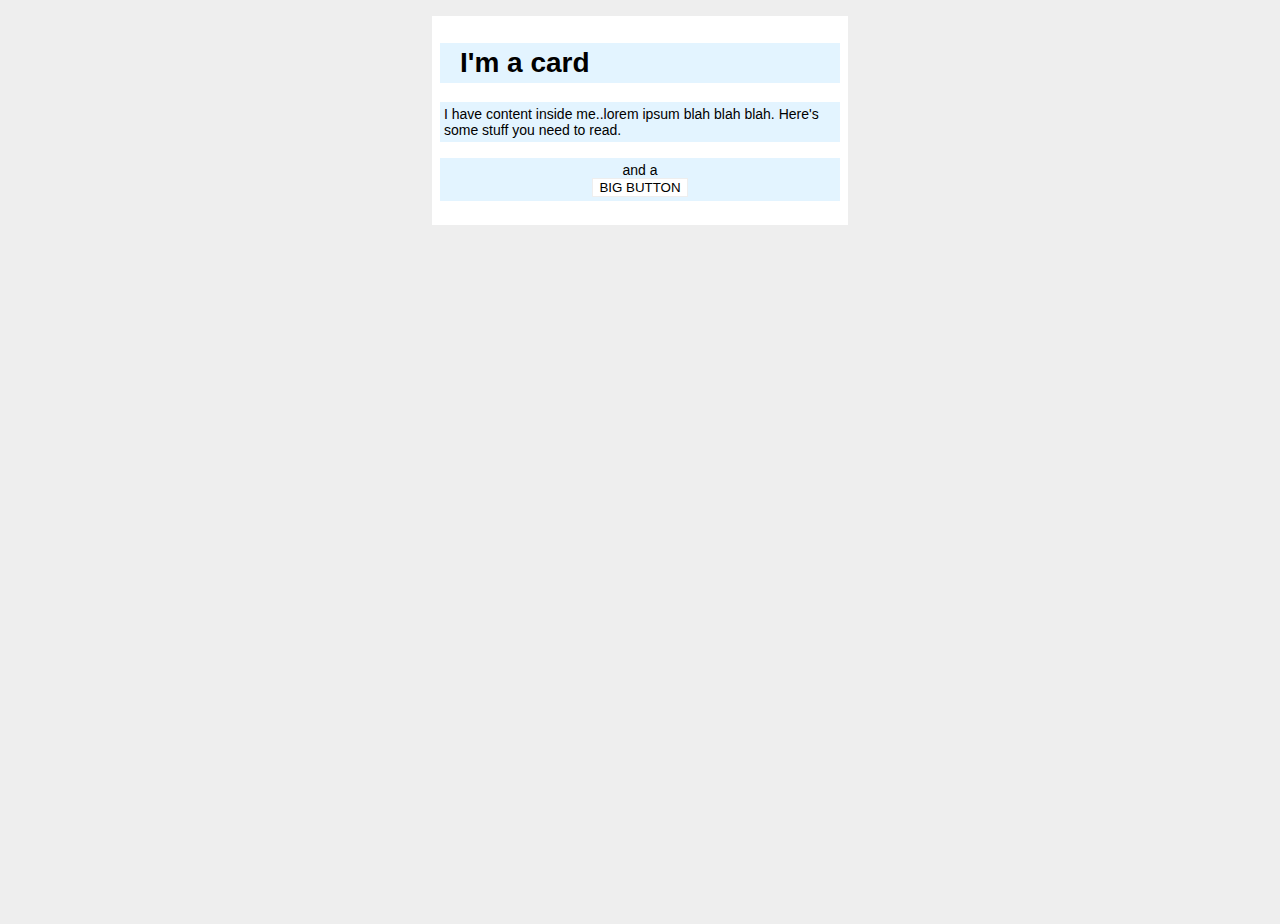
<file: margin-and-padding/02-margin-and-padding-2/index.html>
<!DOCTYPE html>
<html lang="en">
  <head>
    <meta charset="UTF-8">
    <meta http-equiv="X-UA-Compatible" content="IE=edge">
    <meta name="viewport" content="width=device-width, initial-scale=1.0">
    <title>Margin and Padding exercise 2</title>
    <link rel="stylesheet" href="style.css">
  </head>
  <body>
    <div class="card">
      <h1 class="title">I'm a card</h1>
      <div class="content">I have content inside me..lorem ipsum blah blah blah. Here's some stuff you need to read.</div>
      <div class="button-container">and a <br><button>BIG BUTTON</button></div>
    </div>
  </body>
</html>
</file>
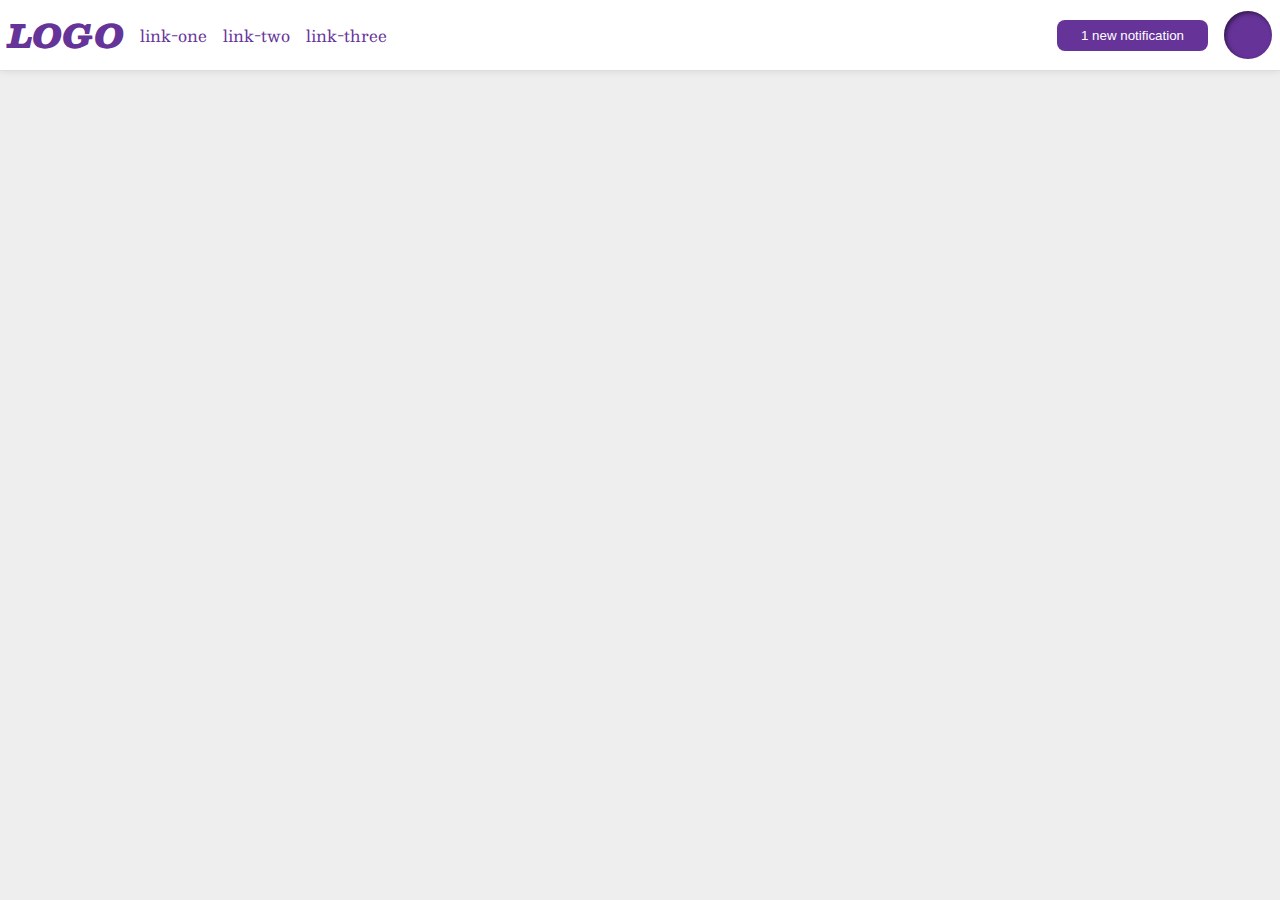
<file: foundations/flex/03-flex-header-2/index.html>
<!DOCTYPE html>
<html lang="en">
  <head>
    <meta charset="UTF-8">
    <meta http-equiv="X-UA-Compatible" content="IE=edge">
    <meta name="viewport" content="width=device-width, initial-scale=1.0">
    <title>Flex Header 2</title>
    <link rel="stylesheet" href="style.css">
  </head>
  <body>
    <div class="header">
      <div class="left-nav">
        <div class="logo">
          LOGO
        </div>
        <ul class="links">
          <li><a href="https://google.com">link-one</a></li>
          <li><a href="https://google.com">link-two</a></li>
          <li><a href="https://google.com">link-three</a></li>
        </ul>
      </div>
      <div class="right-nav">
        <button class="notifications">
          1 new notification
        </button>
        <div class="profile-image"></div>
      </div>
    </div>
  </body>
</html>
</file>
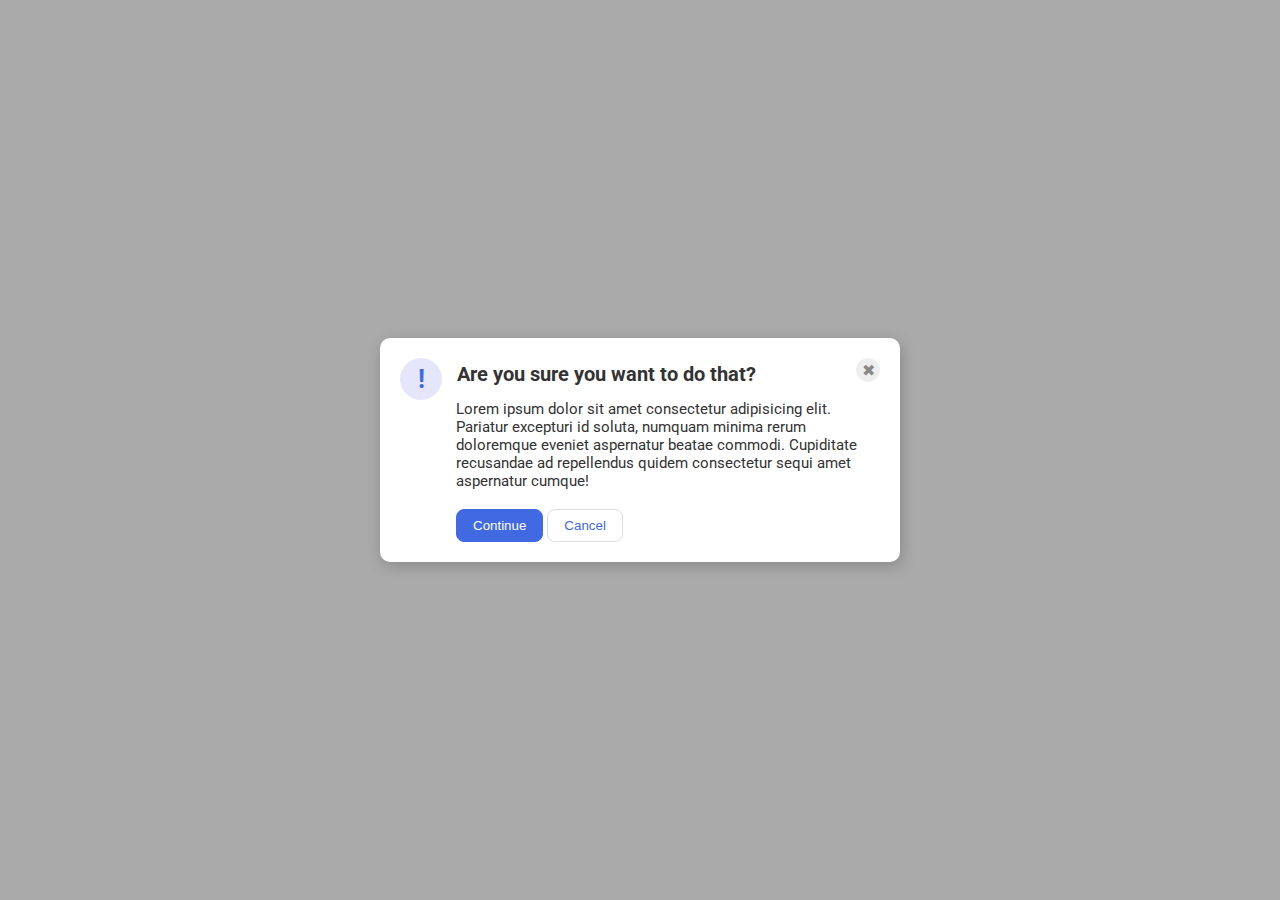
<file: foundations/flex/05-flex-modal/index.html>
<!DOCTYPE html>
<html lang="en">
  <head>
    <meta charset="UTF-8">
    <meta http-equiv="X-UA-Compatible" content="IE=edge">
    <meta name="viewport" content="width=device-width, initial-scale=1.0">
    <link rel="stylesheet" href="style.css">
    <title>Modal</title>
  </head>
  <body>
    <div class="modal">
      <div class="container">
        <section>
          <div class="icon">!</div>
          <div class="header">Are you sure you want to do that?</div>
        </section>
        <button class="close-button">✖</button>
      </div>
      <section class="btm-container">
        <div class="text">Lorem ipsum dolor sit amet consectetur adipisicing elit. Pariatur excepturi id soluta, numquam minima rerum doloremque eveniet aspernatur beatae commodi. Cupiditate recusandae ad repellendus quidem consectetur sequi amet aspernatur cumque!</div>
        <button class="continue">Continue</button>
        <button class="cancel">Cancel</button>
      </section>
    </div>
  </body>
</html>
</file>
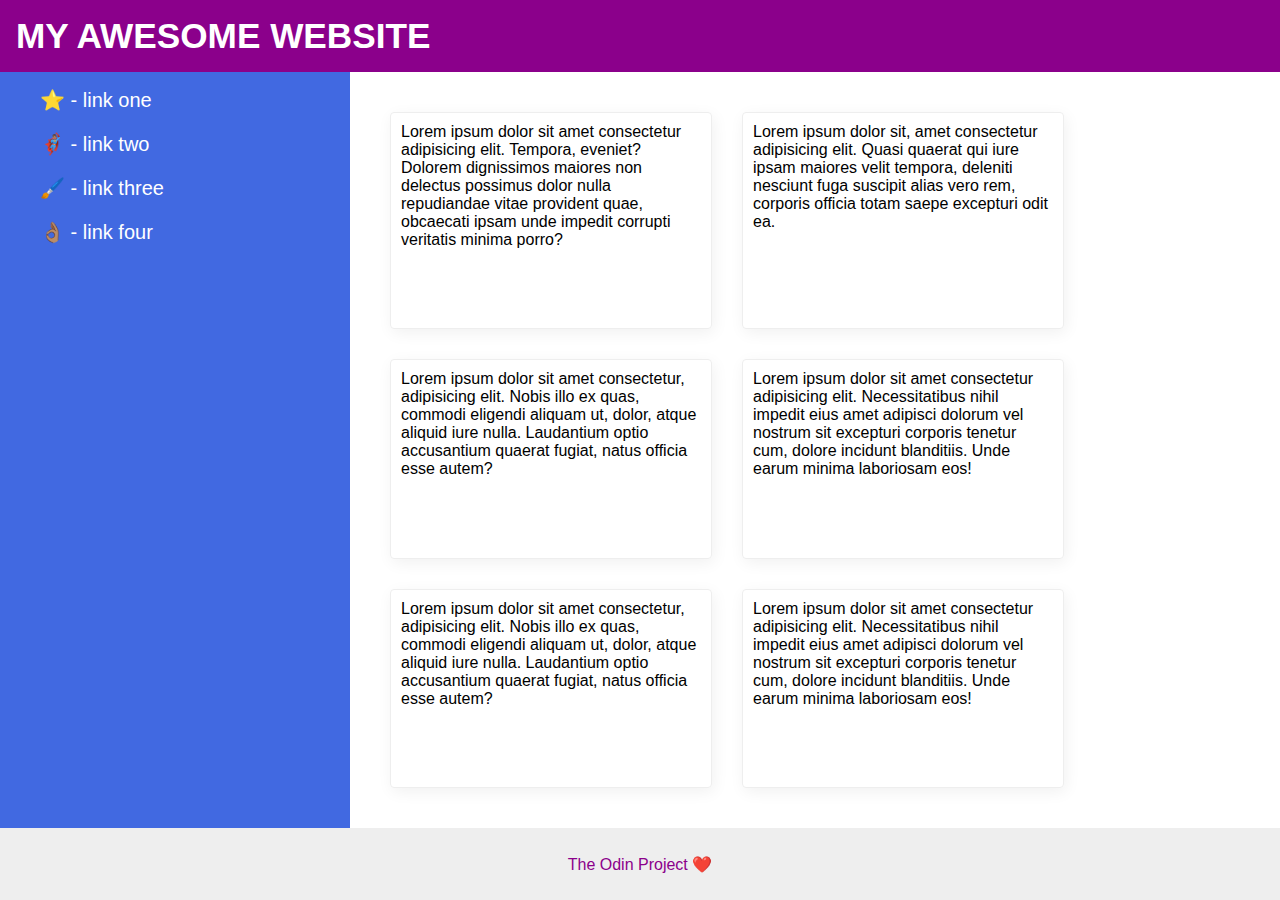
<file: foundations/flex/07-flex-layout-2/index.html>
<!DOCTYPE html>
<html lang="en">
  <head>
    <meta charset="UTF-8">
    <meta http-equiv="X-UA-Compatible" content="IE=edge">
    <meta name="viewport" content="width=device-width, initial-scale=1.0">
    <title>The Holy Grail</title>
    <link rel="stylesheet" href="style.css">
  </head>
  <body>
    <div class="header">
      MY AWESOME WEBSITE
    </div>
    <main>
      <div class="sidebar">
        <ul>
          <li><a href="#">⭐ - link one</a></li>
          <li><a href="#">🦸🏽‍♂️ - link two</a></li>
          <li><a href="#">🖌️ - link three</a></li>
          <li><a href="#">👌🏽 - link four</a></li>
        </ul>
      </div>
      <section>
        <div class="card">Lorem ipsum dolor sit amet consectetur adipisicing elit. Tempora, eveniet? Dolorem dignissimos maiores non delectus possimus dolor nulla repudiandae vitae provident quae, obcaecati ipsam unde impedit corrupti veritatis minima porro?</div>
        <div class="card">Lorem ipsum dolor sit, amet consectetur adipisicing elit. Quasi quaerat qui iure ipsam maiores velit tempora, deleniti nesciunt fuga suscipit alias vero rem, corporis officia totam saepe excepturi odit ea.</div>
        <div class="card">Lorem ipsum dolor sit amet consectetur, adipisicing elit. Nobis illo ex quas, commodi eligendi aliquam ut, dolor, atque aliquid iure nulla. Laudantium optio accusantium quaerat fugiat, natus officia esse autem?</div>
        <div class="card">Lorem ipsum dolor sit amet consectetur adipisicing elit. Necessitatibus nihil impedit eius amet adipisci dolorum vel nostrum sit excepturi corporis tenetur cum, dolore incidunt blanditiis. Unde earum minima laboriosam eos!</div>
        <div class="card">Lorem ipsum dolor sit amet consectetur, adipisicing elit. Nobis illo ex quas, commodi eligendi aliquam ut, dolor, atque aliquid iure nulla. Laudantium optio accusantium quaerat fugiat, natus officia esse autem?</div>
        <div class="card">Lorem ipsum dolor sit amet consectetur adipisicing elit. Necessitatibus nihil impedit eius amet adipisci dolorum vel nostrum sit excepturi corporis tenetur cum, dolore incidunt blanditiis. Unde earum minima laboriosam eos!</div>
      </section>
      </main>
    <div class="footer">
      The Odin Project ❤️
    </div>
  </body>
</html>
</file>
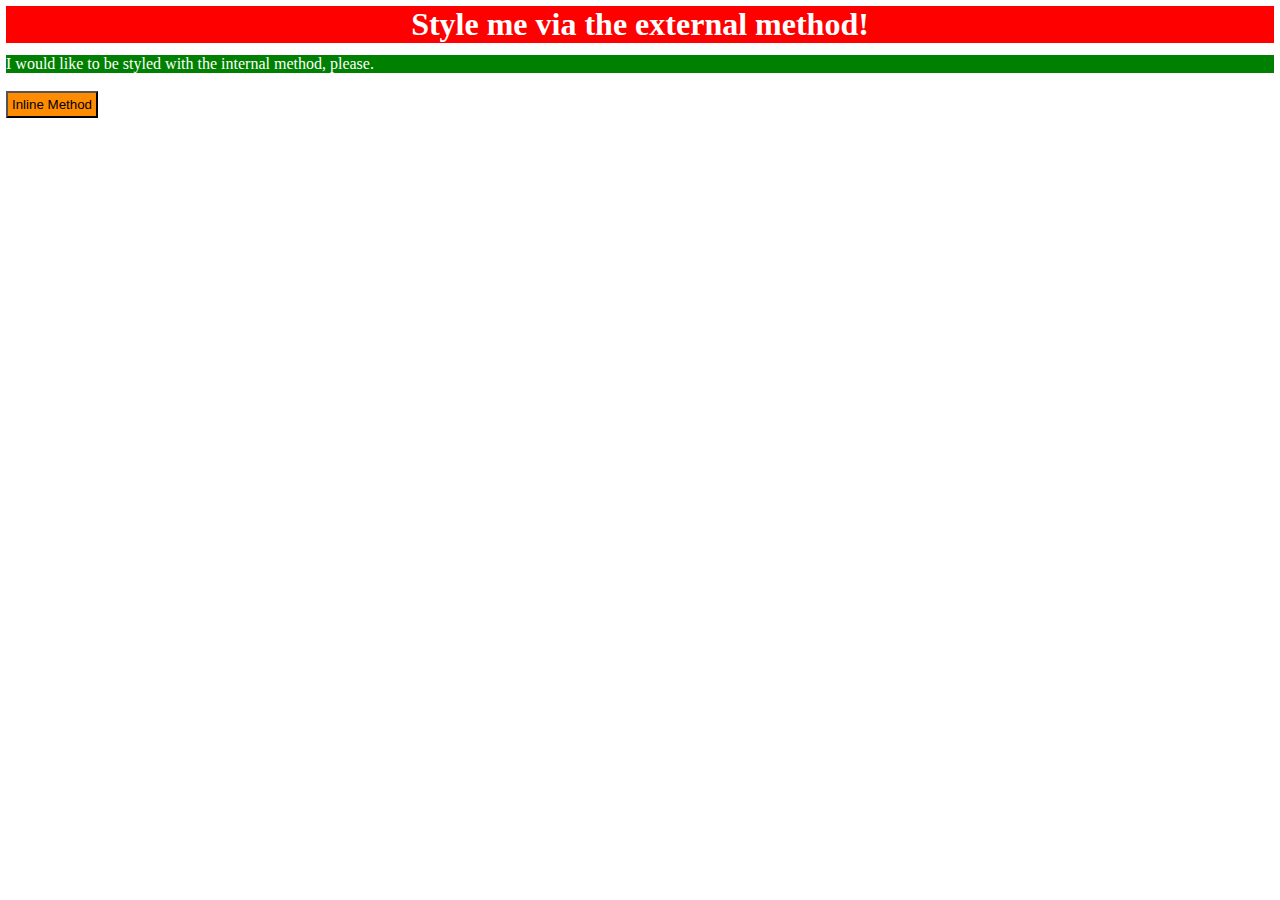
<file: foundations/intro-to-css/01-css-methods/index.html>
<!DOCTYPE html>
<html lang="en">
  <head>
    <meta charset="UTF-8">
    <meta http-equiv="X-UA-Compatible" content="IE=edge">
    <meta name="viewport" content="width=device-width, initial-scale=1.0">
    <link rel="stylesheet" href="styles.css">
    <title>Methods for Adding CSS</title>
    <style>
      p {
        background-color: green;
      }
    </style>
  </head>
  <body>
    <div>Style me via the external method!</div>
    <p>I would like to be styled with the internal method, please.</p>
    <button style="background-color: darkorange; padding: 4px;">Inline Method</button>
  </body>
</html>
</file>
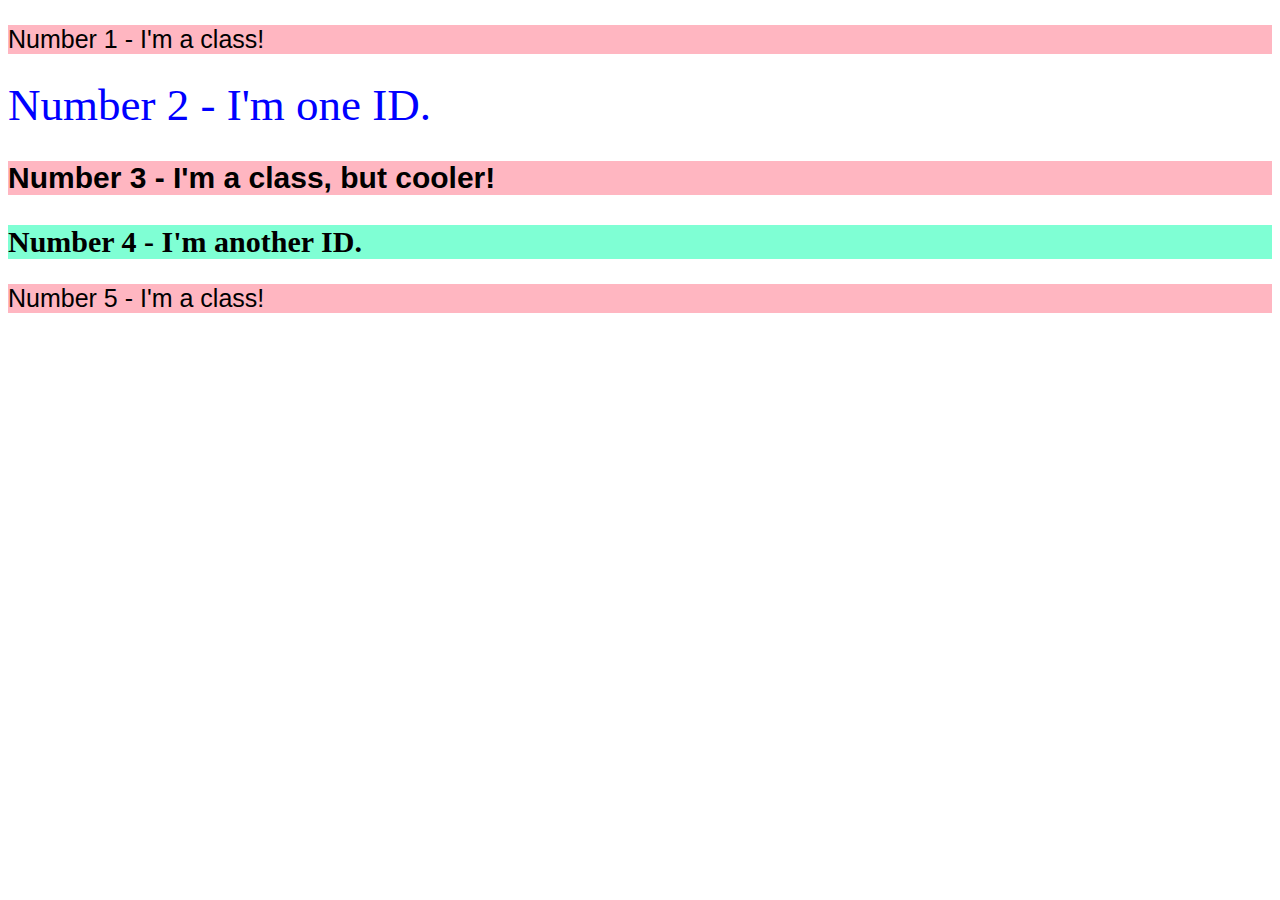
<file: foundations/intro-to-css/02-class-id-selectors/index.html>
<!DOCTYPE html>
<html lang="en">
  <head>
    <meta charset="UTF-8">
    <meta http-equiv="X-UA-Compatible" content="IE=edge">
    <meta name="viewport" content="width=device-width, initial-scale=1.0">
    <title>Class and ID Selectors</title>
    <link rel="stylesheet" href="style.css">
  </head>
  <body>
    <p class="odd" id="one" >Number 1 - I'm a class!</p>
    <div id="two">Number 2 - I'm one ID.</div>
    <p class="odd" id="three">Number 3 - I'm a class, but cooler!</p>
    <div id="four">Number 4 - I'm another ID.</div>
    <p class="odd" id="five">Number 5 - I'm a class!</p>
  </body>
</html>
</file>
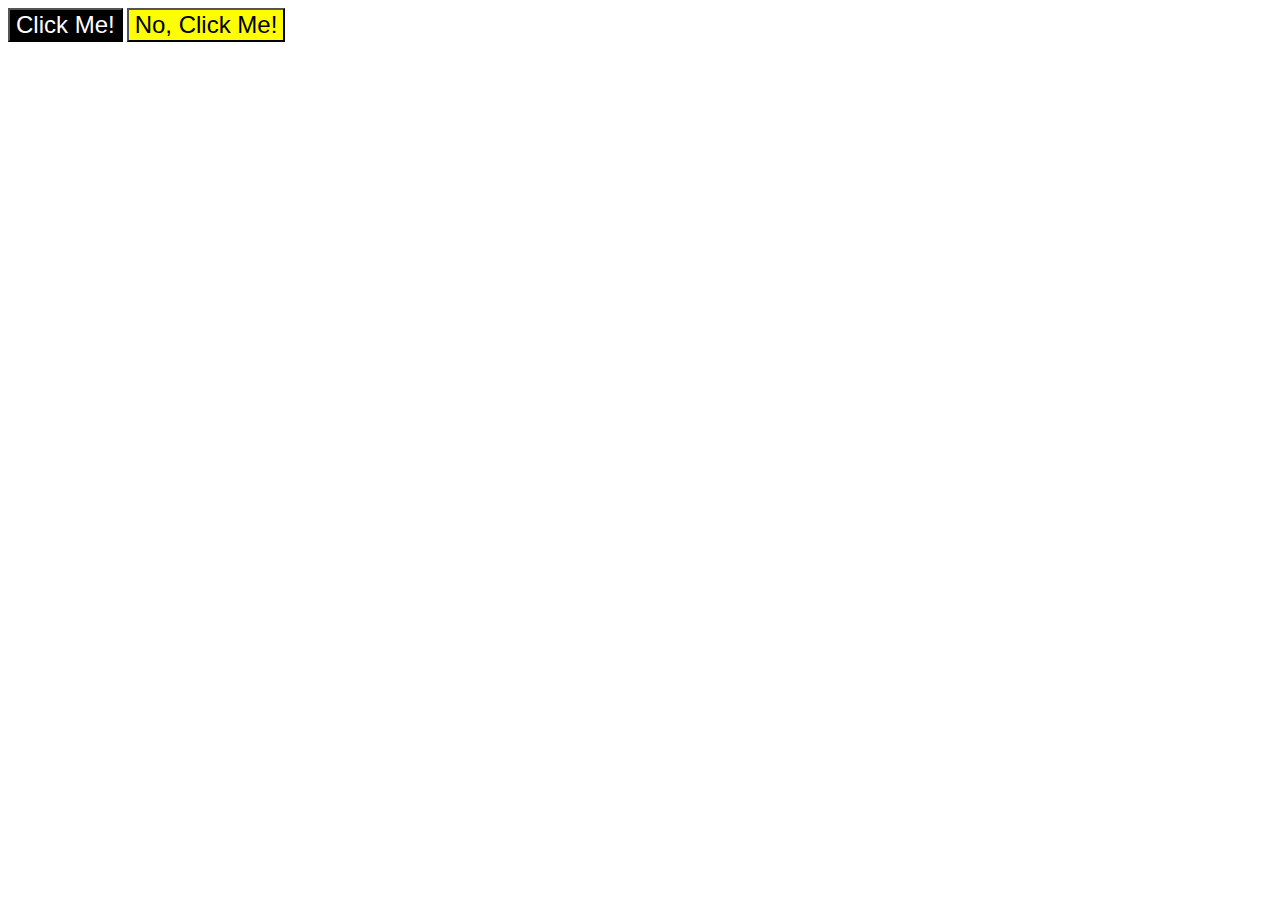
<file: foundations/intro-to-css/03-grouping-selectors/index.html>
<!DOCTYPE html>
<html lang="en">
  <head>
    <meta charset="UTF-8">
    <meta http-equiv="X-UA-Compatible" content="IE=edge">
    <meta name="viewport" content="width=device-width, initial-scale=1.0">
    <title>Grouping Selectors</title>
    <link rel="stylesheet" href="style.css">
  </head>
  <body>
    <button class="dark-button">Click Me!</button>
    <button class="light-button">No, Click Me!</button>
  </body>
</html>
</file>
<file: margin-and-padding/02-margin-and-padding-2/style.css>
body {
  background: #eee;
  font-family: sans-serif;
  height:900px;
  font-size: 14px;
}

.card {
  width: 400px;
  background: #fff;
  margin: 16px auto;
  padding:8px;
}

.title {
  background: #e3f4ff;
  padding:4px 20px;
}

.content {
  background: #e3f4ff;
  padding:4px;
}

.button-container {
  background: #e3f4ff;
  padding:4px;
  margin:16px auto;
  text-align: center;
}

button {
  background: white;
  border: 1px solid #eee;
}
</file>
<file: foundations/flex/03-flex-header-2/style.css>
/* this is some magical font-importing.  
you'll learn about it later. */
@import url('https://fonts.googleapis.com/css2?family=Besley:ital,wght@0,400;1,900&display=swap');

body {
  margin: 0;
  background: #eee;
  font-family: Besley, serif;
}

.header {
  display: flex;
  justify-content: space-between;
  background: white;
  border-bottom: 1px solid #ddd;
  padding: 8px;
  box-shadow: 0 0 8px rgba(0,0,0,.1);
}

.left-nav,
.right-nav,
.left-nav ul {
  display: flex;
  align-items: center;
  gap: 16px;
}
.profile-image {
  background: rebeccapurple;
  box-shadow: inset 2px 2px 4px rgba(0,0,0,.5);
  border-radius: 50%;
  width: 48px;
  height: 48px;
}

.logo {
  color: rebeccapurple;
  font-size: 32px;
  font-weight: 900;
  font-style: italic;
}

button {
  border: none;
  border-radius: 8px;
  background: rebeccapurple;
  color: white;
  padding: 8px 24px;
}

a {
  /* this removes the line under our links */
  text-decoration: none;
  color: rebeccapurple;
}

ul {
  list-style-type: none;
  margin: 0;
  padding: 0;
  gap: 16px;
}
</file>
<file: foundations/flex/05-flex-modal/style.css>
@import url('https://fonts.googleapis.com/css2?family=Roboto:wght@400;700&display=swap');

html, body {
  height: 100%;
}

body {
  font-family: Roboto, sans-serif;
  margin: 0;
  background: #aaa;
  color: #333;
  /* I'll give you this one for free lol */
  display: flex;
  align-items: center;
  justify-content: center;
}

.modal {
  background: white;
  width: 480px;
  border-radius: 10px;
  box-shadow: 2px 4px 16px rgba(0,0,0,.2);
  padding: 20px;
}

.container{
  display: flex;
  justify-content: space-between;
}
.container section{
  display: flex;
  gap: 15px;
  align-items: center;
}
.header{
  font-weight: bold;
  font-size: 20px;
  padding-bottom: 10px;
}

.icon {
  color: royalblue;
  font-size: 26px;
  font-weight: 700;
  background: lavender;
  width: 42px;
  height: 42px;
  border-radius: 50%;
  display: flex;
  align-items: center;
  justify-content: center;
}

.close-button {
  background: #eee;
  border-radius: 50%;
  color: #888;
  font-weight: 400;
  font-size: 16px;
  height: 24px;
  width: 24px;
  display: flex;
  align-items: center;
  justify-content: center;
  border: 1px solid #eee;
  padding: 0;
}

.btm-container{
  margin-left: 3.5em;  
}

.text{
  font-size: 15px;
  margin-bottom: 19px;
}
button {
  cursor: pointer;
  padding: 8px 16px;
  border-radius: 8px;
}

button.continue {
  background: royalblue;
  border: 1px solid royalblue;
  color: white;
}

button.continue:hover{
  background: rgb(44, 72, 155);
  transition: .5s linear;
}

button.cancel {
  background: white;
  border: 1px solid #ddd;
  color: royalblue;
}

button.cancel:hover{
  background: rgb(151, 151, 151);
  transition: .5s linear;


}
</file>
<file: foundations/flex/07-flex-layout-2/style.css>
body {
  display: flex;
  flex-direction: column;
  font-family: -apple-system, BlinkMacSystemFont, 'Segoe UI', Roboto, Oxygen, Ubuntu, Cantarell, 'Open Sans', 'Helvetica Neue', sans-serif;
  margin: 0;
  min-height: 100vh;
}
main{
  flex: 1;
  display: flex;
}
.header {
  display: flex;
  align-items: center;
  padding: 0 16px;
  height: 72px;
  background: darkmagenta;
  color: white;
  font-size: 2.2em;
  font-weight: bold;
}

.footer {
  height: 72px;
  background: #eee;
  color: darkmagenta;
}

.sidebar {
  width: 350px;
  flex-shrink: 0;
  background: royalblue;
  box-sizing: border-box;
}

.sidebar li {
  font-size: 20px;
  list-style-type: none;
  margin-bottom: 20px;
}
.sidebar a {
  text-decoration: none;
  color: white;
}
section{
  display: flex;
  padding: 40px;
  padding-right: 90px;
  flex-wrap: wrap;
  gap: 30px;
}
.card {
  width: 300px;
  padding: 10px;
  border: 1px solid #eee;
  box-shadow: 2px 4px 16px rgba(0,0,0,.06);
  border-radius: 4px;
}
.footer{
  display: flex;
  justify-content: center;
  align-items: center;
}
</file>
<file: foundations/intro-to-css/01-css-methods/styles.css>
*,
*:before,
*:after{
    margin: 0;
    padding: 0;
    box-sizing: border-box;
}

div{
    text-align: center;
    background-color: red;
    font-size: 2em;
    font-weight: bold;
}

div,
p {
    color: white;
}

div,
p,
button {
    margin: 6px 6px 12px;
}
</file>
<file: foundations/intro-to-css/02-class-id-selectors/style.css>
.odd {
    background-color: lightpink;
    font-family: Arial, Helvetica, sans-serif;
    font-size: 25px;
}

.odd#three,
#four {
    font-size: 30px;
    font-weight: 600;
}

#two {
    color: blue;
    font-size: 45px;
}

#four {
    background-color: aquamarine;
}
</file>
<file: foundations/intro-to-css/03-grouping-selectors/style.css>
.light-button,
.dark-button {
    font-family: Helvetica, "Times New Roman", sans-serif;
    font-size: 24px;
}

.dark-button{
    color: white;
    background-color: black;
}

.light-button{
    background-color: yellow;
}
</file>
